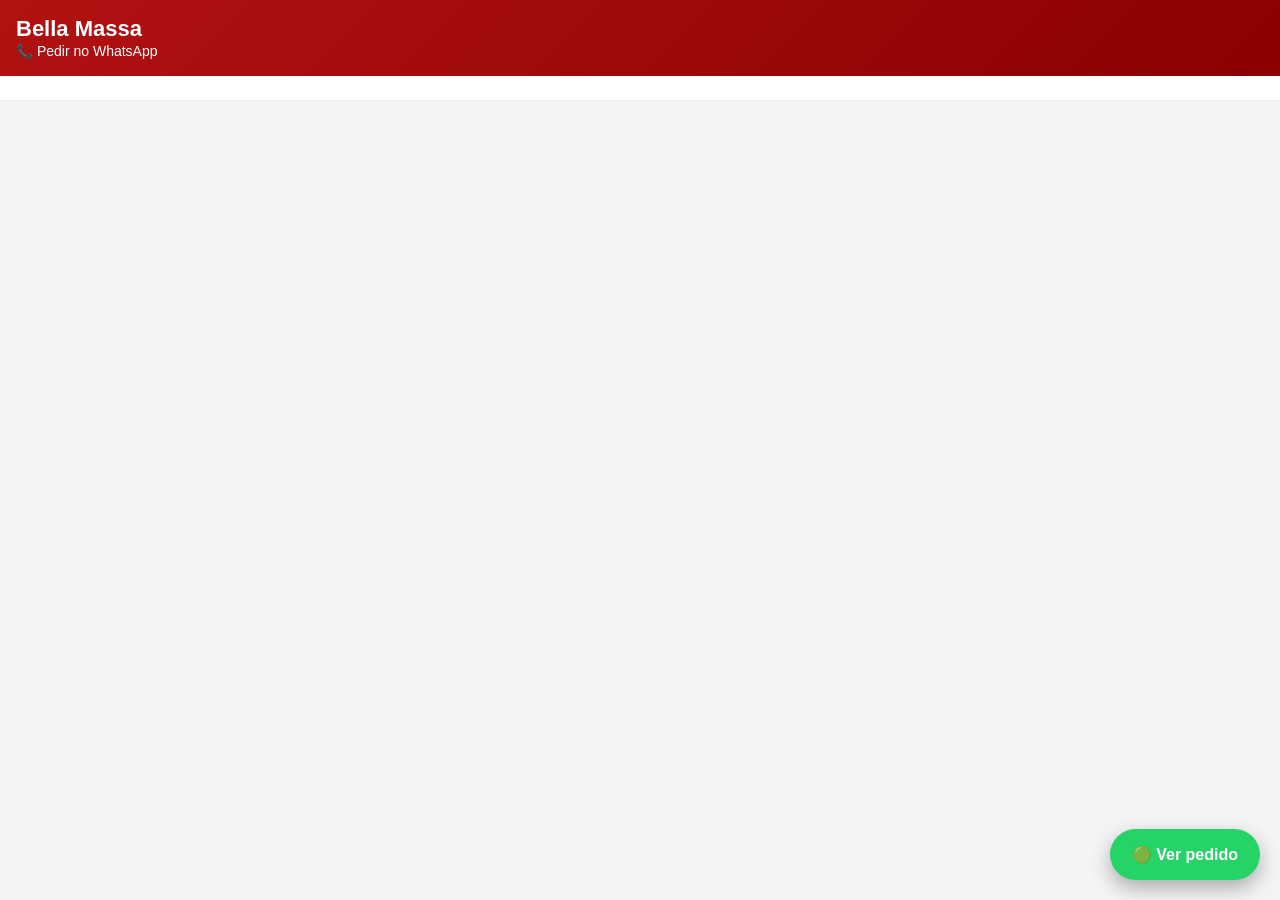
<file: index.html>
<!doctype html>
<html lang="pt-BR">
<head>
  <meta charset="utf-8">
  <title>Bella Massa • Cardápio</title>
  <meta name="viewport" content="width=device-width, initial-scale=1">
  <link rel="stylesheet" href="styles.css">
</head>

<body>

<!-- HEADER -->
<header class="site-header">
  <div>
    <h1 id="store-name">Bella Massa</h1>
    <a id="store-phone" href="#" target="_blank">📞 Pedir no WhatsApp</a>
  </div>
</header>

<!-- PROMOÇÃO DO DIA (JS CONTROLA) -->
<div class="promo-overlay hidden" id="promo-overlay">
  <div class="promo-card">
    <img id="promo-image" alt="Promoção do dia">
    <h2 id="promo-title"></h2>
    <p id="promo-desc"></p>
    <strong id="promo-price"></strong>
    <div id="promo-timer"></div>

    <button class="btn btn-green" onclick="acceptPromo()">
      Aproveitar agora
    </button>
    <button class="btn btn-ghost" onclick="closePromo()">
      Talvez depois
    </button>
  </div>
</div>

<!-- CATEGORIAS AUTOMÁTICAS -->
<nav class="categories" id="categories"></nav>

<!-- CARDÁPIO -->
<main class="products-grid" id="products"></main>

<!-- CARRINHO / RESUMO ESTILO iFOOD -->
<div class="cart hidden" id="cart">
  <h3>🧾 Seu pedido</h3>

  <div id="cart-items"></div>

  <!-- COMBO INTELIGENTE -->
  <div id="cart-combo" style="margin:8px 0;font-size:14px"></div>

  <strong id="cart-total"></strong>

  <button class="btn btn-green" onclick="sendToWhatsApp()">
    Enviar pedido no WhatsApp
  </button>
</div>

<!-- BOTÃO FLUTUANTE -->
<button class="whats-float" onclick="toggleCart()">
  🟢 Ver pedido
</button>

<script src="app.js"></script>
<script>
  // Inicialização segura
  document.addEventListener("DOMContentLoaded", () => {
    if (window.app?.renderPublic) {
      window.app.renderPublic();
    }
  });

  // Abrir / fechar carrinho (UX iFood)
  function toggleCart() {
    document.getElementById("cart").classList.toggle("hidden");
  }
</script>

</body>
</html>
</file>
<file: styles.css>
/* =====================================================
   RESET E BASE
===================================================== */
* {
  box-sizing: border-box;
}

body {
  margin: 0;
  font-family: -apple-system, BlinkMacSystemFont, "Segoe UI", Roboto, Arial;
  background: #f4f4f4;
  color: #222;
  transition: background .3s, color .3s;
}

/* ================= DARK MODE ================= */
body.dark {
  background: #121212;
  color: #eaeaea;
}

body.dark .site-header {
  background: linear-gradient(135deg, #1f1f1f, #000);
}

body.dark .categories,
body.dark .product-card,
body.dark .cart,
body.dark .promo-card,
body.dark .admin-card {
  background: #1e1e1e;
  color: #fff;
}

body.dark .price,
body.dark #promo-timer {
  color: #ff4d4d;
}

/* =====================================================
   HEADER
===================================================== */
.site-header {
  background: linear-gradient(135deg, #b11212, #8b0000);
  color: #fff;
  padding: 16px;
  position: sticky;
  top: 0;
  z-index: 100;
}

.site-header h1 {
  margin: 0;
  font-size: 22px;
}

.site-header a {
  color: #fff;
  font-size: 14px;
  text-decoration: none;
}

/* =====================================================
   CATEGORIAS
===================================================== */
.categories {
  display: flex;
  gap: 10px;
  padding: 12px;
  overflow-x: auto;
  background: #fff;
  border-bottom: 1px solid #eee;
}

.categories button {
  background: transparent;
  border: 2px solid #b11212;
  color: #b11212;
  padding: 10px 18px;
  border-radius: 999px;
  font-weight: bold;
  cursor: pointer;
  transition: .2s;
}

.categories button.active {
  background: #b11212;
  color: #fff;
}

/* =====================================================
   PRODUTOS
===================================================== */
.products-grid {
  display: grid;
  grid-template-columns: 1fr;
  gap: 14px;
  padding: 14px;
}

.product-card {
  background: #fff;
  border-radius: 16px;
  padding: 14px;
  box-shadow: 0 6px 18px rgba(0,0,0,.12);
  animation: fadeUp .4s ease;
}

.product-card img {
  width: 100%;
  height: 180px;
  object-fit: cover;
  border-radius: 12px;
}

.price {
  font-size: 22px;
  font-weight: bold;
  color: #b11212;
  margin: 10px 0;
}

/* =====================================================
   SELO MAIS PEDIDO
===================================================== */
.badge {
  display: inline-block;
  background: gold;
  color: #000;
  padding: 4px 10px;
  border-radius: 999px;
  font-size: 12px;
  font-weight: bold;
}

/* =====================================================
   BOTÕES
===================================================== */
.btn {
  width: 100%;
  padding: 14px;
  border-radius: 14px;
  border: none;
  font-size: 16px;
  font-weight: bold;
  cursor: pointer;
  transition: transform .2s, box-shadow .2s;
}

.btn:hover {
  transform: scale(1.03);
  box-shadow: 0 6px 16px rgba(0,0,0,.2);
}

.btn-green {
  background: #25d366;
  color: #fff;
}

.btn-ghost {
  background: transparent;
  color: #888;
}

/* =====================================================
   MODAL (PROMO + ADICIONAIS)
===================================================== */
.promo-overlay {
  position: fixed;
  inset: 0;
  background: rgba(0,0,0,.65);
  display: flex;
  align-items: center;
  justify-content: center;
  z-index: 999;
}

.promo-card {
  background: #fff;
  border-radius: 20px;
  padding: 16px;
  width: 90%;
  max-width: 360px;
  animation: fadeUp .4s ease;
}

.promo-card img {
  width: 100%;
  border-radius: 14px;
  margin-bottom: 10px;
}

/* ===== CHECKBOX BONITO (ADICIONAIS) ===== */
.promo-card label {
  display: flex;
  align-items: center;
  justify-content: space-between;
  padding: 10px;
  border-radius: 10px;
  background: #f7f7f7;
  margin-bottom: 8px;
  cursor: pointer;
}

body.dark .promo-card label {
  background: #2a2a2a;
}

.promo-card input[type="checkbox"] {
  transform: scale(1.3);
}

/* =====================================================
   CONTADOR ANIMADO
===================================================== */
#promo-timer {
  margin: 10px 0;
  font-weight: bold;
  color: #b11212;
  animation: pulse 1s infinite;
}

@keyframes pulse {
  0% { opacity: 1 }
  50% { opacity: .4 }
  100% { opacity: 1 }
}

/* =====================================================
   CARRINHO / RESUMO
===================================================== */
.cart {
  position: fixed;
  bottom: 90px;
  right: 16px;
  background: #fff;
  border-radius: 16px;
  padding: 14px;
  width: 260px;
  box-shadow: 0 10px 30px rgba(0,0,0,.25);
  z-index: 999;
  animation: fadeUp .3s ease;
}

/* =====================================================
   WHATSAPP
===================================================== */
.whats-float {
  position: fixed;
  bottom: 20px;
  right: 20px;
  background: #25d366;
  color: #fff;
  padding: 16px 22px;
  border-radius: 999px;
  font-weight: bold;
  font-size: 16px;
  border: none;
  box-shadow: 0 8px 20px rgba(0,0,0,.3);
  z-index: 1000;
}

/* =====================================================
   ADMIN PREMIUM (BASE)
===================================================== */
.admin-card {
  background: #fff;
  border-radius: 16px;
  padding: 16px;
  box-shadow: 0 6px 18px rgba(0,0,0,.15);
}

/* =====================================================
   UTILIDADES
===================================================== */
.hidden {
  display: none;
}

/* =====================================================
   ANIMAÇÕES
===================================================== */
@keyframes fadeUp {
  from {
    opacity: 0;
    transform: translateY(12px);
  }
  to {
    opacity: 1;
    transform: translateY(0);
  }
}

/* =====================================================
   DESKTOP
===================================================== */
@media (min-width: 768px) {
  .products-grid {
    grid-template-columns: repeat(2, 1fr);
  }
}
</file>
